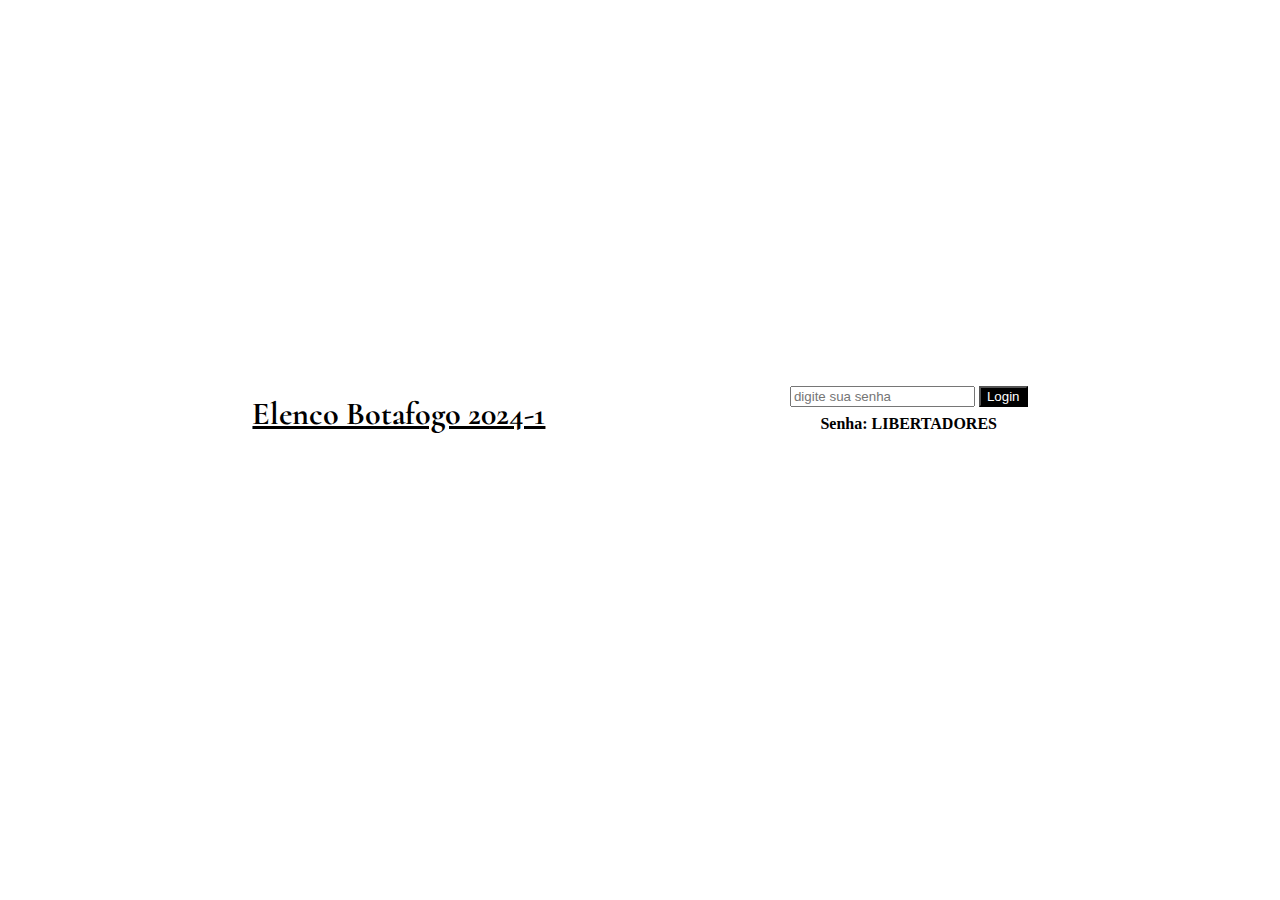
<file: index.html>
<!DOCTYPE html>
<html lang="en">
<head>
    <meta charset="UTF-8">
    <meta name="viewport" content="width=device-width, initial-scale=1.0">
    <link rel="stylesheet" href="css/estilo_index.css">
    <link rel="icon" href="botafogo.svg">
    <script type="text/javascript" src="js/sha256.js" defer></script>
    <script type="text/javascript" src="js/login.js" defer></script>
    <link rel="preconnect" href="https://fonts.googleapis.com">
    <link rel="preconnect" href="https://fonts.gstatic.com" crossorigin>
    <link href="https://fonts.googleapis.com/css2?family=Cormorant:ital,wght@0,300..700;1,300..700&family=Edu+AU+VIC+WA+NT+Arrows:wght@400..700&display=swap" rel="stylesheet">
    <title>Document</title>
</head>
<body>
    <div id="pag_login">
        <div id="cabecalho">
            <h1 id="titulo">Elenco Botafogo 2024-1</h1>
        </div>
        <div id="div_login">
            <input type="password" id="senha" placeholder="digite sua senha">
            <button id="botao_login" onclick="verificaSenha()">Login</button>
            <h4 id="libertadores">Senha: LIBERTADORES</h4>
        </div>
    </div>
</body>
</html>
</file>
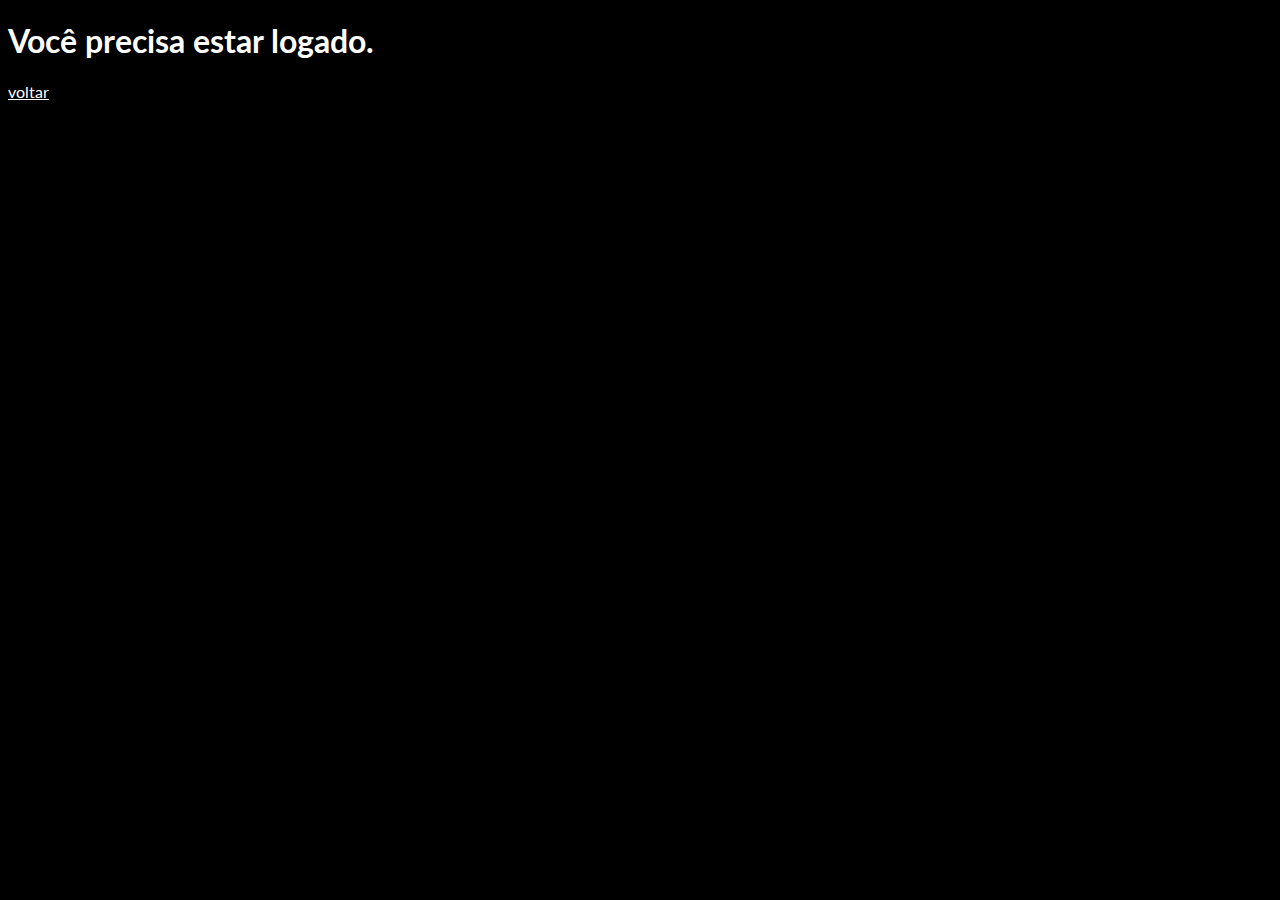
<file: detalhes.html>
<!DOCTYPE html>
<html lang="en">
<head>
    <meta charset="UTF-8">
    <meta name="viewport" content="width=device-width, initial-scale=1.0">
    <title>Elenco do Bota Fogo</title>
    <script type="text/javascript" src="js/detalhes.js" defer></script>
    <link rel="icon" href="botafogo.svg">
    <script type="text/javascript" src="js/sha256.js" defer></script>
    <link rel="stylesheet" href="css/estilo_detalhes.css">
    <link rel="preconnect" href="https://fonts.googleapis.com">
    <link rel="preconnect" href="https://fonts.gstatic.com" crossorigin>
    <link href="https://fonts.googleapis.com/css2?family=Cormorant:ital,wght@0,300..700;1,300..700&family=Edu+AU+VIC+WA+NT+Arrows:wght@400..700&family=Lato:ital,wght@0,100;0,300;0,400;0,700;0,900;1,100;1,300;1,400;1,700;1,900&display=swap" rel="stylesheet">
</head>
<body>
<div id="atleta"></div>
</body>
</html>
</file>
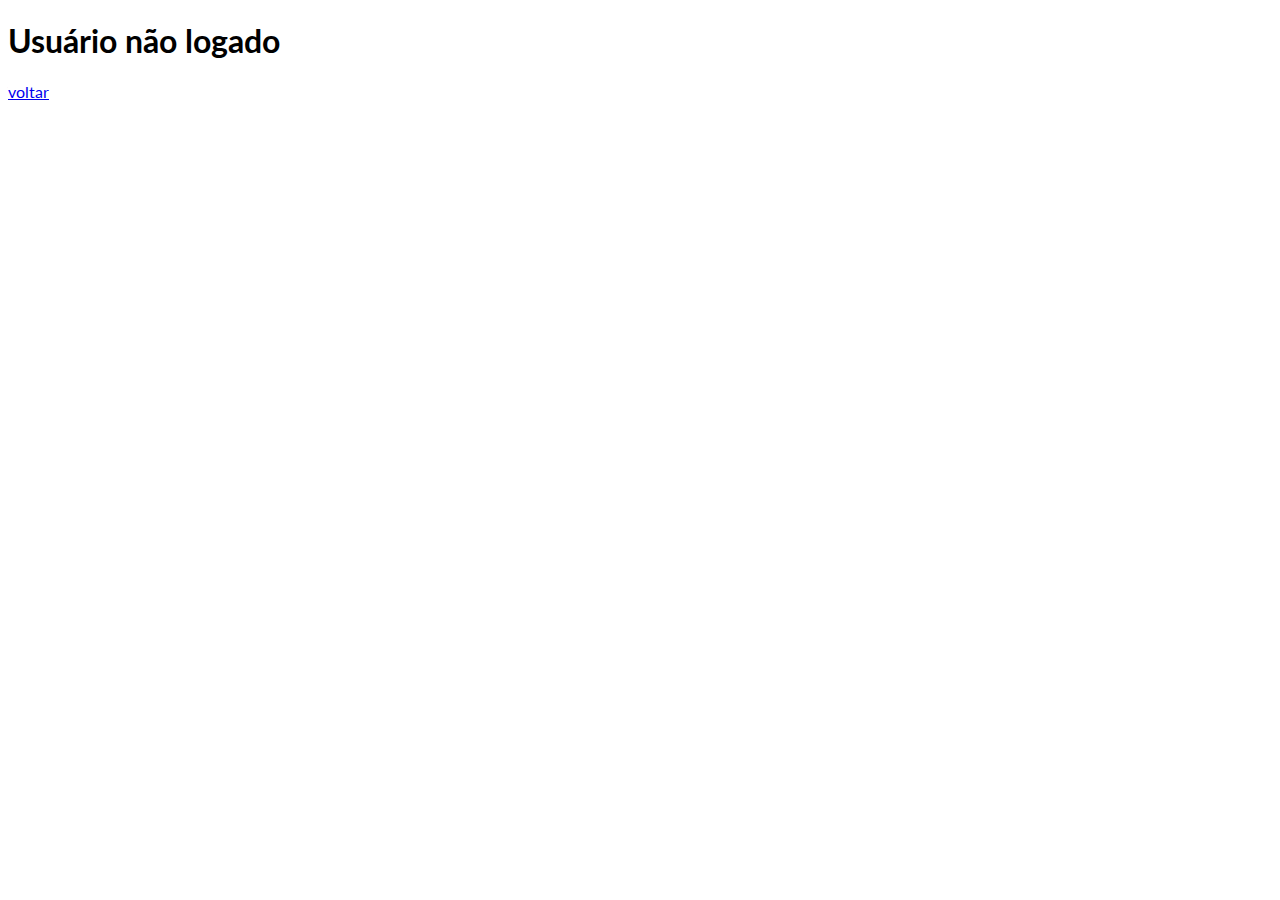
<file: principal.html>
<!DOCTYPE html>
<html lang="pt-br">
<head>
    <meta charset="UTF-8">
    <meta name="viewport" content="width=device-width, initial-scale=1.0">
    <title>Document</title>
    <script type="text/javascript" src="js/principal.js" defer></script>
    <link rel="icon" href="botafogo.svg">
    <link rel="stylesheet" href="css/estilo_main.css">
    <link rel="preconnect" href="https://fonts.googleapis.com">
    <link rel="preconnect" href="https://fonts.gstatic.com" crossorigin>
    <link href="https://fonts.googleapis.com/css2?family=Cormorant:ital,wght@0,300..700;1,300..700&family=Edu+AU+VIC+WA+NT+Arrows:wght@400..700&family=Lato:ital,wght@0,100;0,300;0,400;0,700;0,900;1,100;1,300;1,400;1,700;1,900&display=swap" rel="stylesheet">
</head>
<body>
    <div id="div_logout">
        <button id="logout" onclick="logout()">Logout</button>
    </div>
    <div id="seletor_categoria">
        <select name="filtro" id="seletor_elenco">
            <option disabled id="fixa">Selecione o elenco</option>
            <option value="all">Todos</option>
            <option value="masculino">Masculino</option>
            <option value="feminino">Feminino</option>
        </select>
        <button id="botao_all" class="botao_filtro">Todos</button>
        <button  id="botao_masculino" class="botao_filtro">Masculino</button>
        <button id="botao_feminino" class="botao_filtro">Feminino</button>
    </div>
    <div id="div_pesquisa">
        <input type="text" id="barra_pesquisa" >
    </div>
    <div id="container"></div>

</body>
</html>
</file>
<file: css/estilo_index.css>
#botao_login{
    background-color: black;
    color: white;
    cursor: pointer;
}
#div_login{
    text-align: center;
}

#cabecalho{
    text-align: center;
    font-family: "Cormorant", serif;
}

#libertadores{
    text-align: center;
    margin: 0.5em;
}

#titulo{
    text-decoration: underline;
}

#pag_login{
    display: flex;
    flex-direction: row;
    justify-content: space-evenly;
    align-items: center;
    height: 90vh;
}


@media screen and (max-width: 768px){
    #div_login{
        text-align: center;
        display: flex;
        flex-direction: column;
        align-items: center;
    }
    #senha{
        height: 2.5em;
        width: 80%;
        margin-bottom: 1em;
    }

    #botao_login{
        width: 20em;
        height: 2.5em;
    }
    #pag_login{
        display: flex;
        flex-direction: column;
    }
}
</file>
<file: css/estilo_detalhes.css>
body{
    color: white;
    font-family: "Lato", sans-serif;
}

a{
    color: white;
}

#atleta{
    background-color: black;
    color: white;
    max-width: 50em;
    margin: auto;
}
body{
    background-color: black;
}
#voltar{
    color: white;
    margin: auto;
    display: flex;
    font-size: x-large;
    justify-content: center;
}

@media screen and (min-width: 768px){
    .pagina{
        display: flex;
        gap: 1em;
    }
    #voltar{
        justify-content: center;
    }
}
</file>
<file: css/estilo_main.css>
body{
    font-family: "Lato", sans-serif;
}

#container h1{
    font-size: 20px;
    height: 2.5em;
    display: flex;
    flex-direction: column;
    place-content: center;
    background-color: gray;
    width: 100%;
}

#container img{
    width: 25em;
    overflow: hidden;
    object-fit: cover;
    height: min-content;
    position: relative;
    right: 8em;
}

#container {
    display: grid;
    grid-template-columns: 1fr;
    gap: 1em;
    justify-content: center;
    max-width: 1400px;
    margin: auto;
    width: 90%;
}

@media screen and (min-width: 768px) {
    #container {
        grid-template-columns: 1fr 1fr 1fr;
    }
}

@media screen and (min-width: 1024px) {
    #container {
        grid-template-columns: 1fr 1fr 1fr 1fr;
    }
}

@media screen and (min-width: 1300px) {
    #container {
        grid-template-columns: 1fr 1fr 1fr 1fr 1fr;
    }
}

.cartao {
    width: 15em;
    background-color: gray;
    text-align: center;
    margin: auto;
    cursor: pointer;
    padding: 0.5em;
    overflow: hidden;
    height: 25em;
    border: 5px solid black;
    border-radius: 15px;
}

.botao_filtro{
    background-color: black;
    color: white;
    cursor: pointer;
    height: 4em;
    width: 10em;
    text-align: center;
    display: none;
}

#seletor_categoria{
    display: flex;
    flex-direction: row;
    justify-content: center;
    gap: 2em;
    height: 4em;
}

#div_pesquisa{
    justify-content: center;
    display: flex;
    padding-bottom: 1em;
}

#barra_pesquisa{
    border: 0.2em solid black;
    width: 20em;
    height: auto;
    font-size: medium;
}

#logout{
    background-color: black;
    color: white;
    cursor: pointer;
    height: 2em;
    width: 5em;
    text-align: center;

}

#div_logout{
    text-align: right;
}

#seletor_elenco{
    background-color: black;
    color: white;
    cursor: pointer;
    width: 15em;
    height: 3em;
}

@media screen and (min-width: 768px) {
    #seletor_elenco{
        display: none;
    }
    .botao_filtro{
        display: block;
    }
}
</file>
